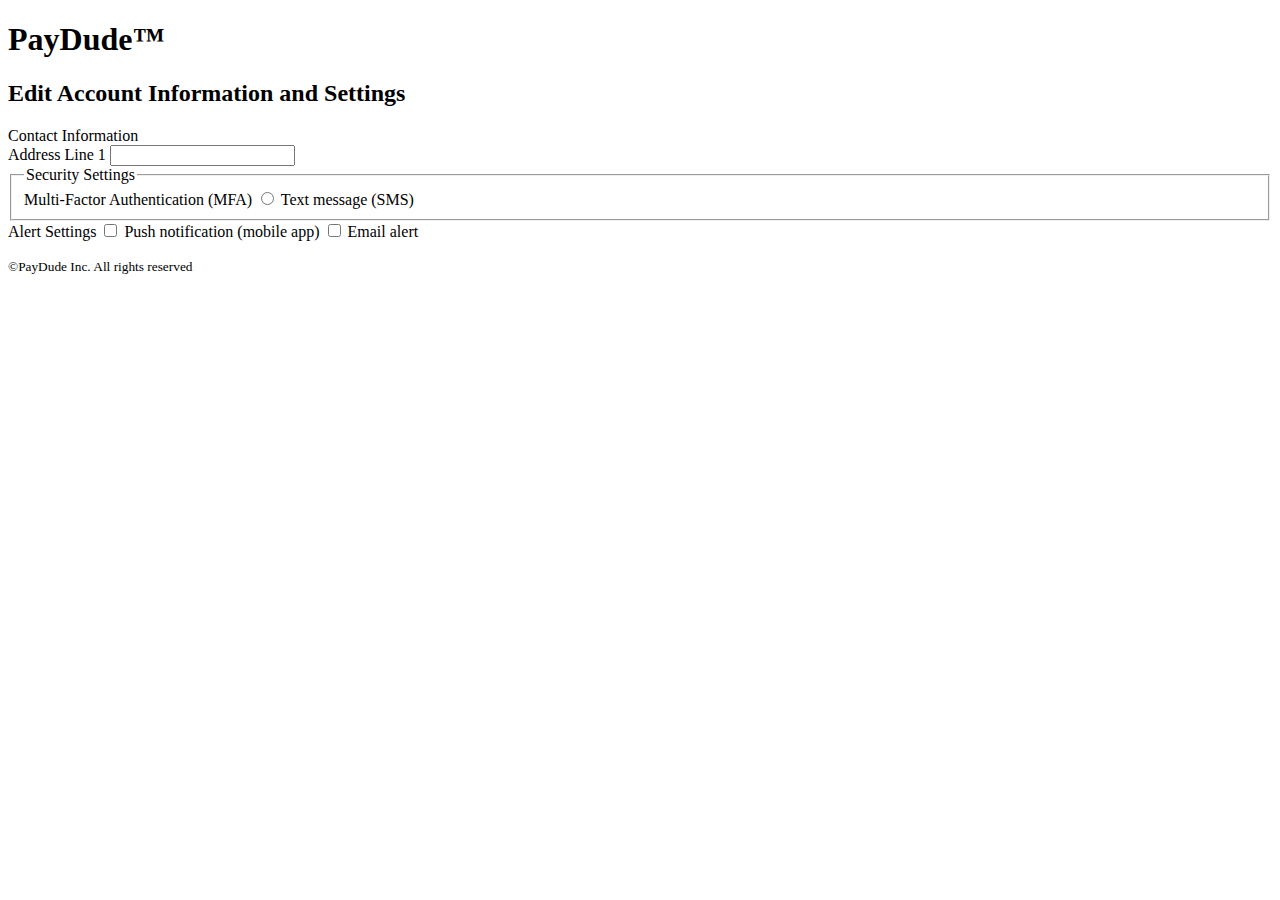
<file: index.html>
<!DOCTYPE html>
<html lang="en">
	<head>
		<meta charset="utf-8" />
		<title>Edit Personal Information - PayDude™</title>
		<!-- STEP 7b: link the provided CSS to style the form -->
        <link rel="stylesheet" href="" type="text/css" />
	</head>
	<body>
        <header>
            <h1>PayDude™</h1>
        </header>
		<main>
            <h2>Edit Account Information and Settings</h2>
            <!-- STEP 1: After first uploading all of these lesson files to your Web server, set the action attribute for the form, then go to the bottom of the form for the next step -->
            <form id="edit_payment_info" action="" method="get">
                <!-- Note the hidden form element below - these can be used to other useful name/value pairs to the server -->
                <input type="hidden" name="form_sent" value="1" />

                <!-- STEP 8: Add a fieldset and legend element to encapsulate the contact information fields -->
                Contact Information
                    <!-- STEP 3: Build an input element for First Name and Last Name - include type, name, id, required, size, maxlength, and placeholder attributes -->
                    <div>
                        
                         
                    </div>
                    <div>
                        
                         
                    </div>
                    <!-- STEP 4: Add label elements for each of the above input elements -->
                    <div>
                        <label for="address">Address Line 1</label>
                        <input id="address" type="text" name="address" required />
                    </div>
                    <!-- STEP 5: Add a select element and label for choosing the province -->
                    <div>
                        
                    </div>
                    <!-- STEP 6: Add an input element for phone number (type="tel") -->
                    <div>
                        
                    </div>
                    <!-- STEP 7a: Include an input element and label for email (type="email"), then head to the top of the HTML to add CSS to make the form look better -->
                    <div>
                        
                    </div>
                
                <fieldset>
                    <legend>Security Settings</legend>
                    <!-- STEP 9: Add an input for password -->
                    <div>
                        
                    </div>                    
                    <!-- STEP 10: Add an input and label for a profile photo (type="file") -->
                    <div>
                        
                    </div>
                    <!-- STEP 11 Include a textarea element with an associated label for a security question -->
                    <div>
                        
                    </div>
                    <!-- STEP 15: Surround both the MFA and the Alert Settings form elements with fieldsets and legends, then proceed to process-form.php for the next step -->
                    Multi-Factor Authentication (MFA)
                        <input type="radio" name="mfa" id="sms" value="sms" />
                        <label for="sms">Text message (SMS)</label>
                        <!-- STEP 12: Add a radio button and label for using phone call as an MFA choice - use a unique id and the same name as the above input to create a radio group -->
                        
                        <!-- STEP 13: Add a radio button and label for using an authentication app as an MFA choice -->
                        
                    </fieldset>
                    Alert Settings
                        <input type="checkbox" name="alert[]" id="alert1" value="push" />
                        <label for="alert1">Push notification (mobile app)</label>
                        <input type="checkbox" name="alert[]" id="alert2" value="email" />
                        <label for="alert2">Email alert</label>
                        <!-- STEP 14: Add another check box and label for text message alerts (SMS) with a unique id and the same name as the above input to create a checkbox group -->
                        
                    
                </fieldset>
                <!-- STEP 2: Add buttons or input elements to function as the reset and submit buttons -->
                
            </form>
        </main>
        <footer>
            <p><small>©PayDude Inc. All rights reserved</small></p>
        </footer>
	</body>
</html>
</file>
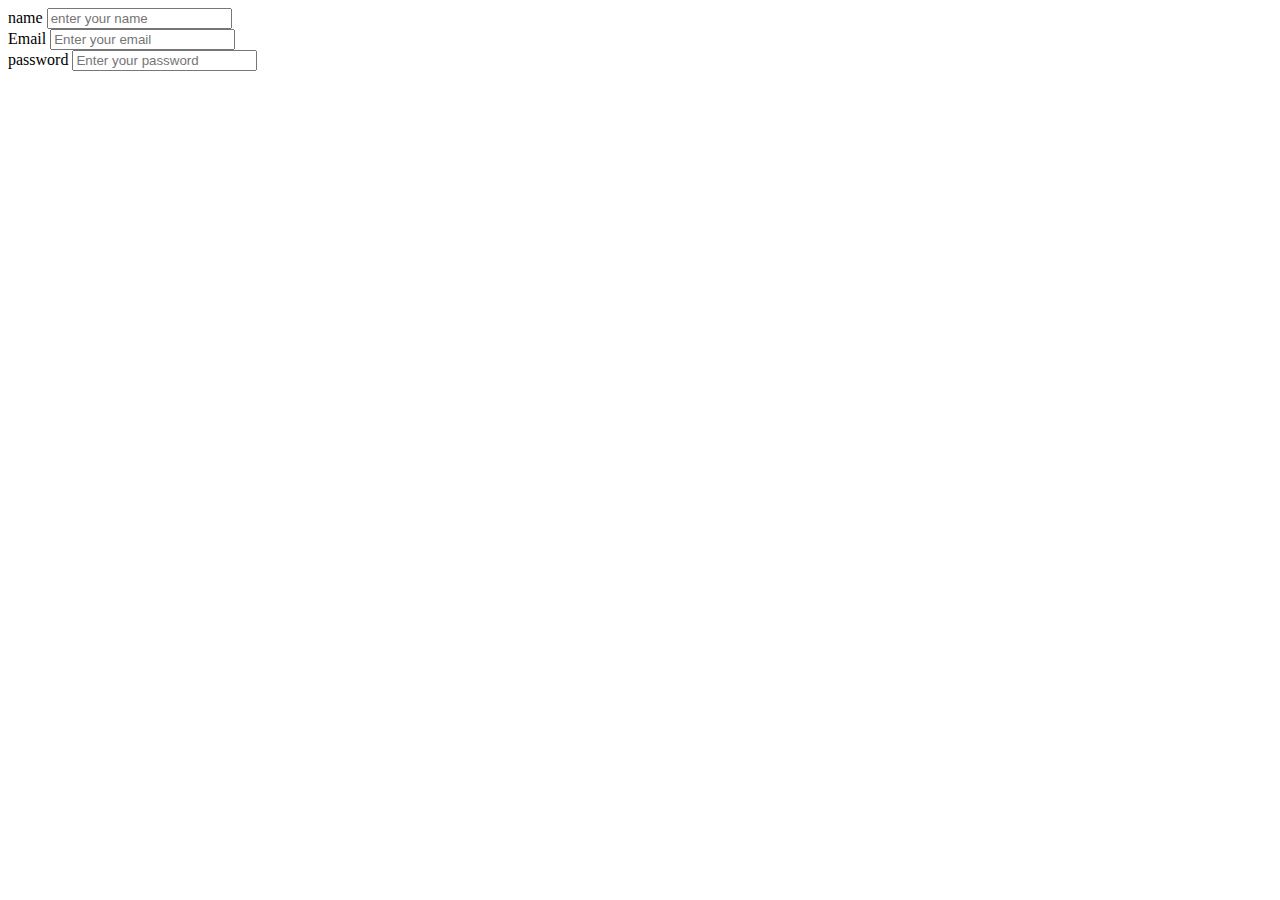
<file: home.html>
<!DOCTYPE html>
<html lang="en">
<head>
    <meta charset="UTF-8">
    <meta name="viewport" content="width=device-width, initial-scale=1.0">
    <title>Document</title>
</head>
<body>
    <form action="">
         <label for="name">name</label>
         <input type="text" placeholder="enter your name"><br>
         <label for="email">Email</label>
         <input type="text" placeholder="Enter your email"><br>
         <label for="Password">password</label>
         <input type="text" placeholder="Enter your password">




    </form>
</body>
</html>
</file>
